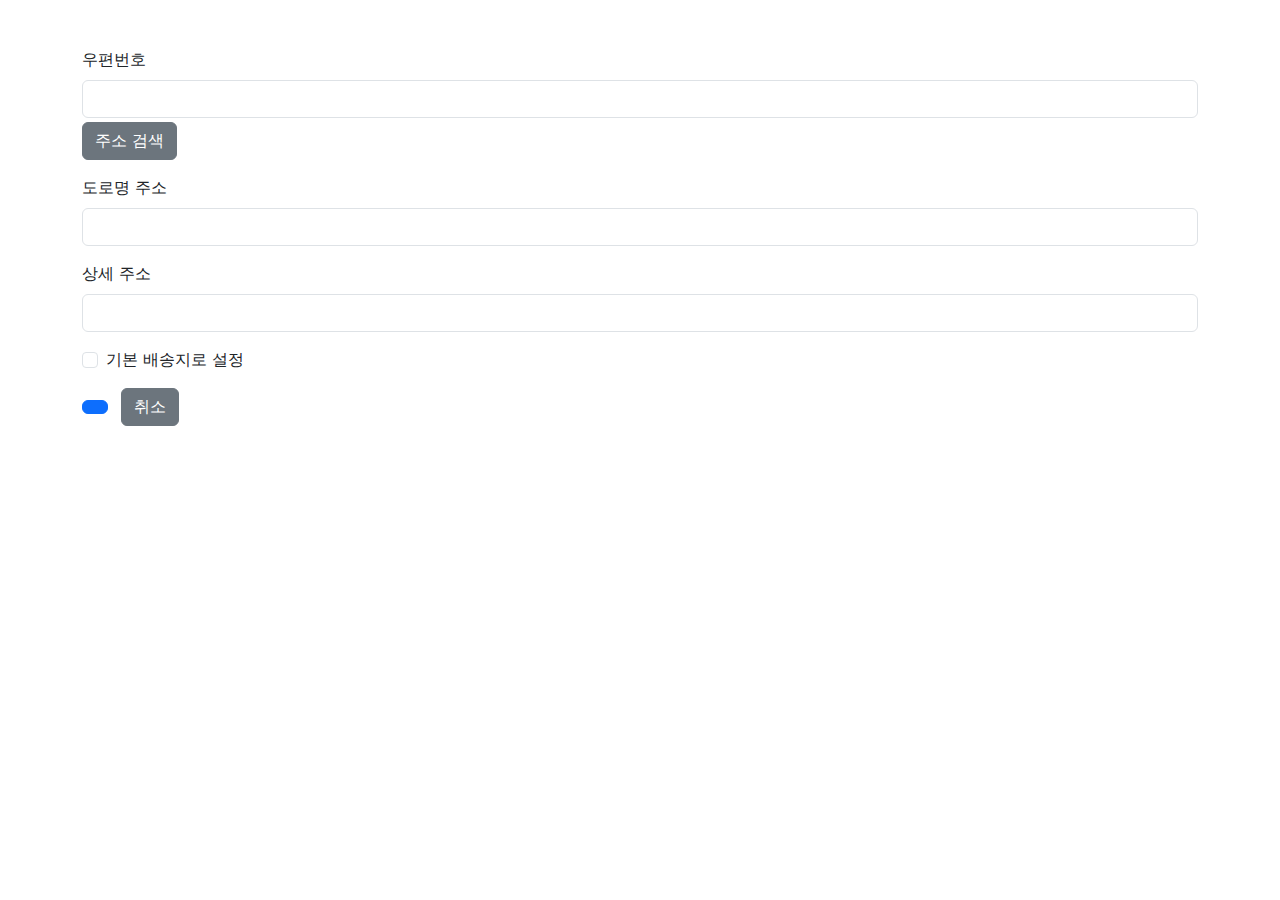
<file: src/main/resources/templates/address-form.html>
<!DOCTYPE html>
<html lang="ko"
      xmlns:th="http://www.thymeleaf.org">
<head>
  <meta charset="UTF-8" />
  <title>배송지 추가/수정</title>
  <link th:href="@{/css/style.css}" rel="stylesheet" />
  <link href="https://cdn.jsdelivr.net/npm/bootstrap@5.3.3/dist/css/bootstrap.min.css" rel="stylesheet" />
</head>
<body>
<div class="container mt-5">
  <h2 th:text="${address.id} != null ? '배송지 수정' : '배송지 추가'"></h2>
  <form th:action="@{${address.id} != null ? '/address-edit' : '/address-add'}" method="post" id="addressForm">

    <input type="hidden" name="id" th:value="${address.id}" />

    <div class="mb-3">
      <label for="zipcode" class="form-label">우편번호</label>
      <input type="text" id="zipcode" name="zipcode" class="form-control" th:value="${address.zipcode}" required />
      <button type="button" onclick="execDaumPostcode()" class="btn btn-secondary mt-1">주소 검색</button>
    </div>

    <div class="mb-3">
      <label for="addressId" class="form-label">도로명 주소</label>
      <input type="text" id="addressId" name="addressId" class="form-control" th:value="${address.addressId}" required />
    </div>

    <div class="mb-3">
      <label for="addressLine" class="form-label">상세 주소</label>
      <input type="text" id="addressLine" name="addressLine" class="form-control" th:value="${address.addressLine}" required />
    </div>

    <div class="form-check mb-3">
      <input type="hidden" name="isDefault" value="false" />
      <input type="checkbox" id="isDefault" name="isDefault" class="form-check-input" value="true" th:checked="${address.isDefault}" />
      <label for="isDefault" class="form-check-label">기본 배송지로 설정</label>
    </div>

    <button type="submit" class="btn btn-primary" th:text="${address.id} != null ? '수정하기' : '추가하기'"></button>
    <a th:href="@{/userInfo-update}" class="btn btn-secondary ms-2">취소</a>
  </form>
</div>


<script th:src="@{/js/script.js}"></script>
</body>
</html>
</file>
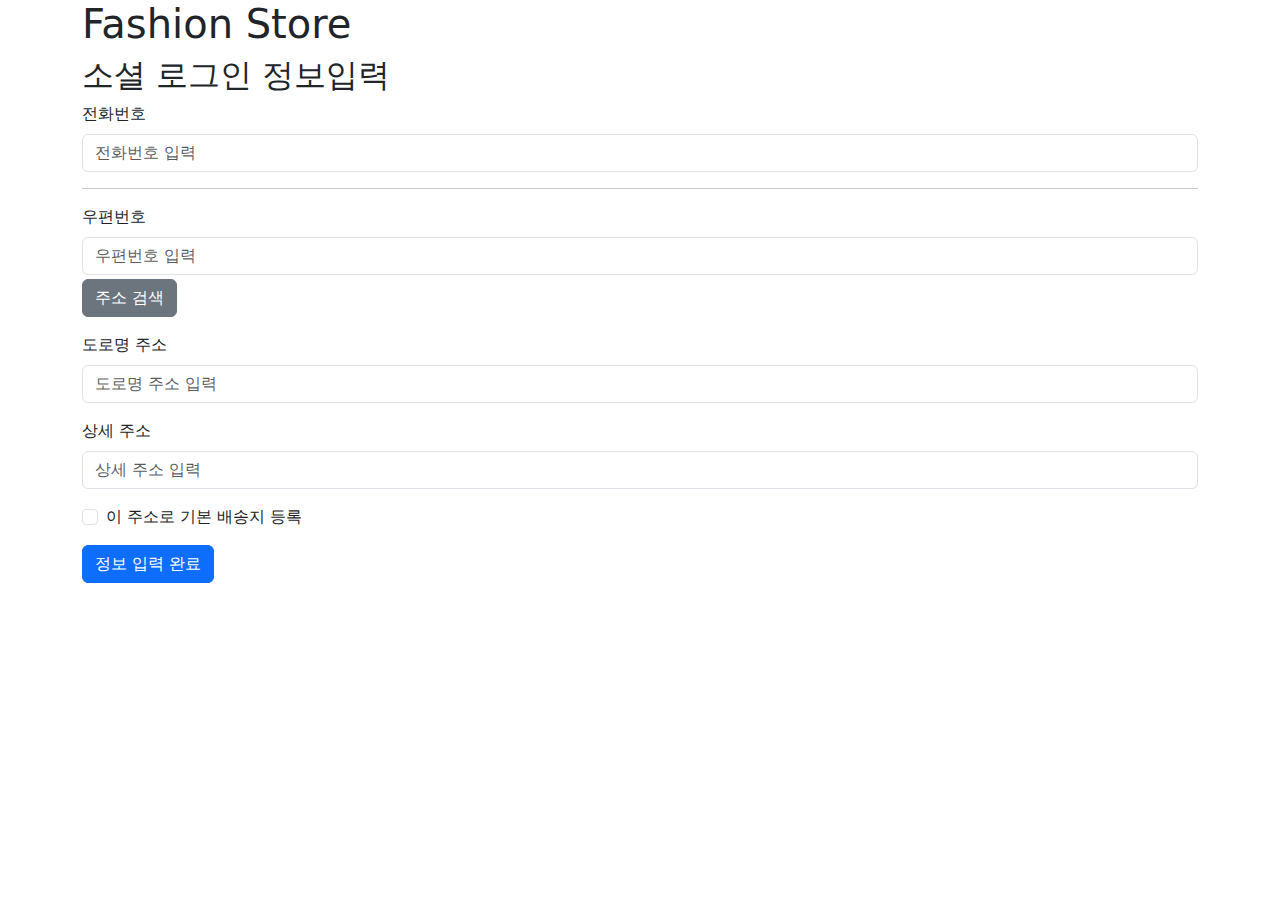
<file: src/main/resources/templates/complete-profile.html>
<!DOCTYPE html>
<html lang="ko"
      xmlns:sec="http://www.thymeleaf.org/thymeleaf-extras-springsecurity6"
      xmlns:layout="http://www.ultraq.net.nz/thymeleaf/layout"
      xmlns:th="http://www.thymeleaf.org">
<head>
    <meta charset="UTF-8">
    <meta name="viewport" content="width=device-width, initial-scale=1.0">
    <title>Fashion Store - 소셜 로그인 정보입력</title>
    <link th:href="@{/css/style.css}" rel="stylesheet">
    <link href="https://cdn.jsdelivr.net/npm/bootstrap@5.3.3/dist/css/bootstrap.min.css" rel="stylesheet"
          integrity="sha384-QWTKZyjpPEjISv5WaRU9OFeRpok6YctnYmDr5pNlyT2bRjXh0JMhjY6hW+ALEwIH"
          crossorigin="anonymous">
</head>
<body>
<header class="header">
    <div class="container">
        <div class="logo">
            <h1><a th:href="@{/home}">Fashion Store</a></h1>
        </div>
    </div>
</header>


<main class="main">
    <div class="container">
        <div class="auth-container">
            <div class="auth-form">
                <h2>소셜 로그인 정보입력</h2>
                <form id="signupForm" th:action="@{/complete-profile}" method="post">

                    <div class="mb-3">
                        <label for="phone" class="form-label">전화번호</label>
                        <input type="tel" class="form-control" id="phone" name="phone" placeholder="전화번호 입력" required />
                    </div>

                    <hr />

                    <div class="mb-3">
                        <label for="zipcode" class="form-label">우편번호</label>
                        <input type="text" class="form-control" id="zipcode" name="zipcode" placeholder="우편번호 입력" required />
                        <button type="button" onclick="execDaumPostcode()" class="btn btn-secondary mt-1">주소 검색</button>
                    </div>

                    <div class="mb-3">
                        <label for="addressId" class="form-label">도로명 주소</label>
                        <input type="text" class="form-control" id="addressId" name="addressId" placeholder="도로명 주소 입력" required />
                    </div>

                    <div class="mb-3">
                        <label for="addressLine" class="form-label">상세 주소</label>
                        <input type="text" class="form-control" id="addressLine" name="addressLine" placeholder="상세 주소 입력" required />
                    </div>

                    <div class="form-check mb-3">
                        <input type="hidden" name="isDefault" value="false" />
                        <input class="form-check-input" type="checkbox" id="isDefault" name="isDefault" value="true" th:checked="${address.isDefault}" />
                        <label class="form-check-label" for="isDefault">이 주소로 기본 배송지 등록</label>
                    </div>

                    <button type="submit" class="btn btn-primary">정보 입력 완료</button>
                </form>
            </div>
        </div>
    </div>
</main>

<script th:src="@{/js/script.js}"></script>
</body>
</html>
</file>
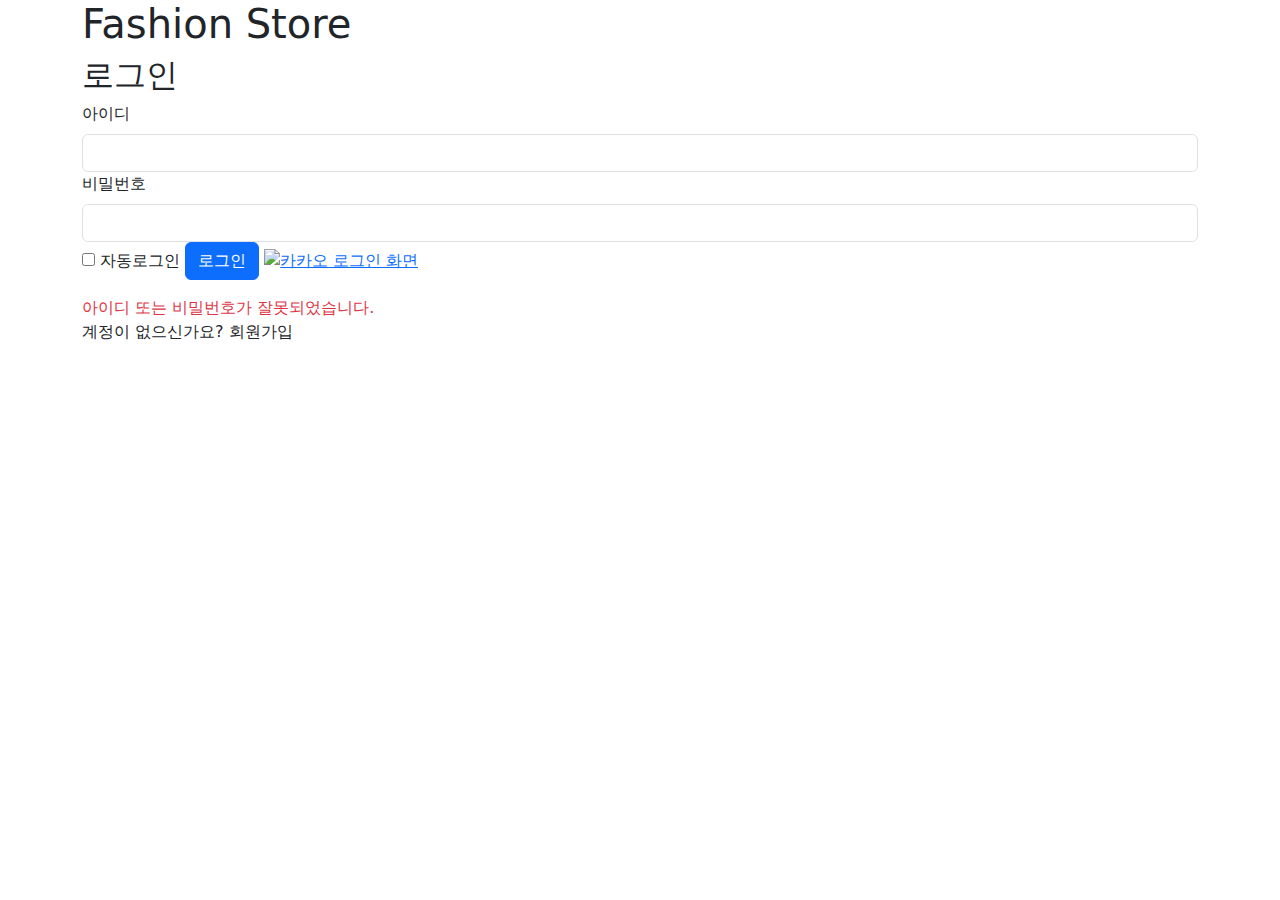
<file: src/main/resources/templates/login.html>
<!DOCTYPE html>
<html lang="ko"
      xmlns:sec="http://www.thymeleaf.org/thymeleaf-extras-springsecurity6"
      xmlns:layout="http://www.ultraq.net.nz/thymeleaf/layout"
      xmlns:th="http://www.thymeleaf.org">
<head>
    <meta charset="UTF-8">
    <meta name="viewport" content="width=device-width, initial-scale=1.0">
    <title>Fashion Store - 로그인</title>
    <link th:href="@{/css/style.css}" rel="stylesheet">
    <link href="https://cdn.jsdelivr.net/npm/bootstrap@5.3.3/dist/css/bootstrap.min.css" rel="stylesheet"
          integrity="sha384-QWTKZyjpPEjISv5WaRU9OFeRpok6YctnYmDr5pNlyT2bRjXh0JMhjY6hW+ALEwIH"
          crossorigin="anonymous">
</head>
<body>
<header class="header">
    <div class="container">
        <div class="logo">
            <h1><a th:href="@{/home}">Fashion Store</a></h1>
        </div>
    </div>
</header>

<main class="main">
    <div class="container">
        <div class="auth-container">
            <div class="auth-form">
                <h2>로그인</h2>
                <form id="loginForm" method="post" th:action="@{/login}">
                    <div class="form-group">
                        <label for="memberId" class="form-label">아이디</label>
                        <input type="text" class="form-control" id="memberId" name="username" required>
                    </div>
                    <div class="form-group">
                        <label for="password" class="form-label">비밀번호</label>
                        <input type="password" class="form-control" id="password" name="password" required>
                    </div>
                    <input type="checkbox" name="remember-Me"> 자동로그인
                    <button type="submit" class="btn btn-primary submitBtn">로그인</button>
                    <a href="/oauth2/authorization/kakao">
                        <img th:src="@{/images/login/kakao_login_medium_narrow.png}" alt="카카오 로그인 화면">
                    </a>
                </form>
                <div th:if="${param.error}" class="text-danger mt-3">
                    아이디 또는 비밀번호가 잘못되었습니다.
                </div>
                <div class="auth-links">
                    <p>계정이 없으신가요? <a th:href="@{/signup}">회원가입</a></p>
                </div>
            </div>
        </div>
    </div>
</main>

<script th:src="@{/js/script.js}"></script>
</body>
</html>
</file>
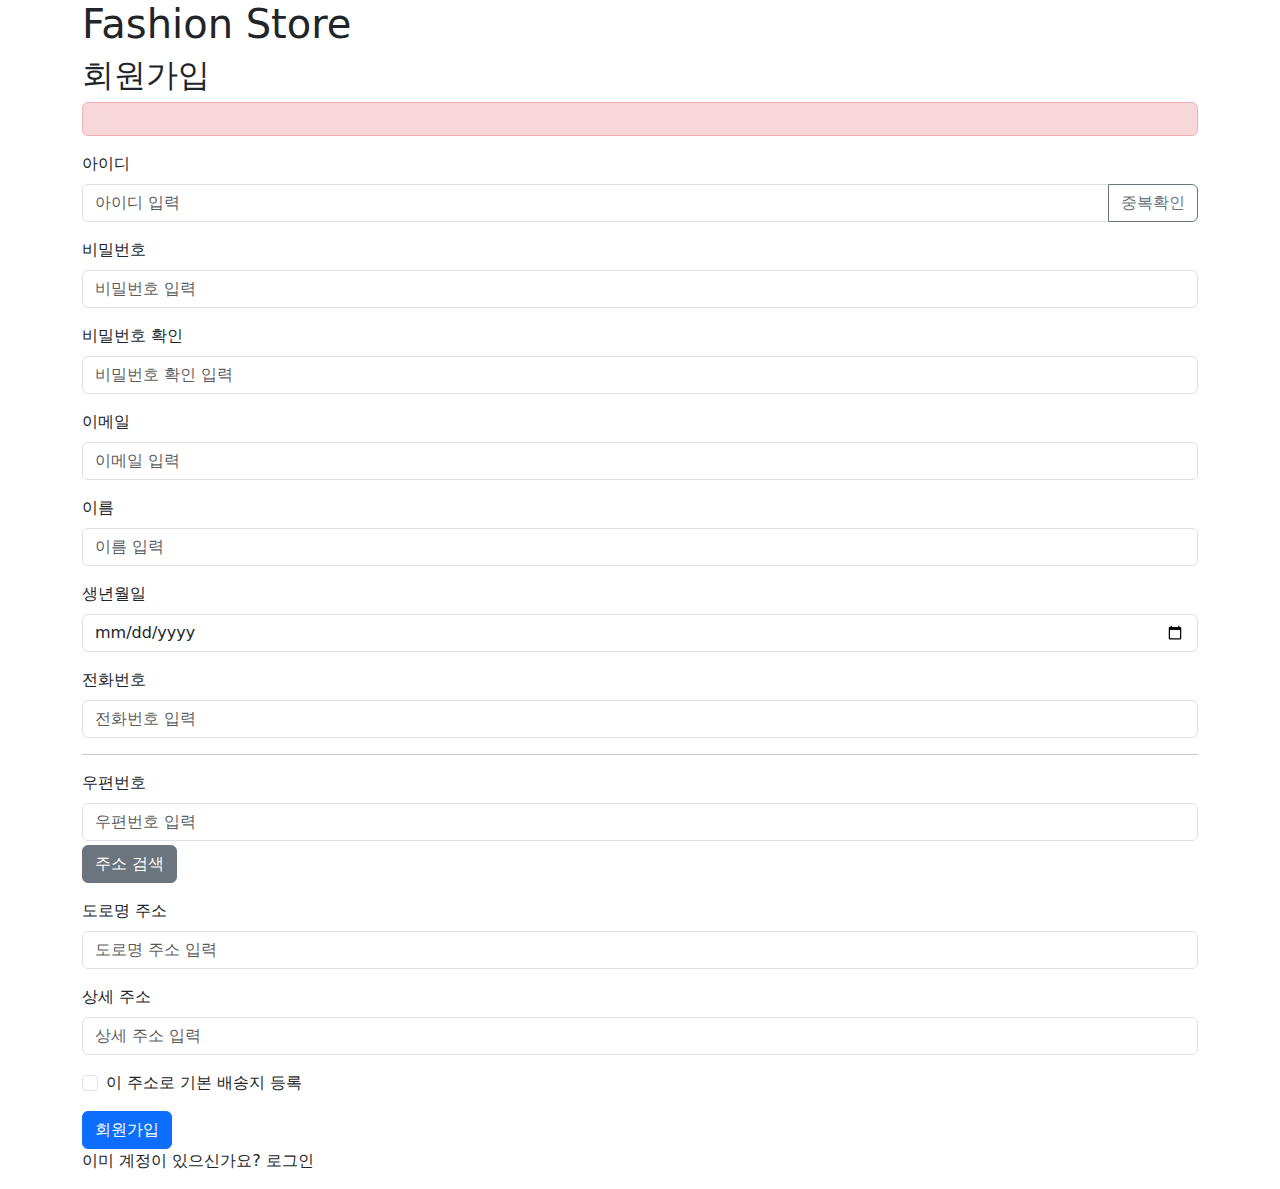
<file: src/main/resources/templates/signup.html>
<!DOCTYPE html>
<html lang="ko"
      xmlns:sec="http://www.thymeleaf.org/thymeleaf-extras-springsecurity6"
      xmlns:layout="http://www.ultraq.net.nz/thymeleaf/layout"
      xmlns:th="http://www.thymeleaf.org">
<head>
    <meta charset="UTF-8">
    <meta name="viewport" content="width=device-width, initial-scale=1.0">
    <title>Fashion Store - 회원가입</title>
    <link th:href="@{/css/style.css}" rel="stylesheet">
    <link href="https://cdn.jsdelivr.net/npm/bootstrap@5.3.3/dist/css/bootstrap.min.css" rel="stylesheet"
          integrity="sha384-QWTKZyjpPEjISv5WaRU9OFeRpok6YctnYmDr5pNlyT2bRjXh0JMhjY6hW+ALEwIH"
          crossorigin="anonymous">
</head>
<body>
<header class="header">
    <div class="container">
        <div class="logo">
            <h1><a th:href="@{/home}">Fashion Store</a></h1>
        </div>
    </div>
</header>

<main class="main">
    <div class="container">
        <div class="auth-container">
            <div class="auth-form">
                <h2>회원가입</h2>
                <form id="signupForm" th:action="@{/signup}" method="post">
                    <div th:if="${errorMessage}" class="alert alert-danger" role="alert" th:text="${errorMessage}"></div>

                    <div class="mb-3">
                        <label for="memberId" class="form-label">아이디</label>
                        <div class="input-group">
                            <input type="text" class="form-control" id="memberId" name="memberId" placeholder="아이디 입력" required />
                            <button type="button" class="btn btn-outline-secondary" onclick="checkDuplicateId()">중복확인</button>
                        </div>
                        <div id="idCheckResult" class="form-text mt-1"></div>
                    </div>

                    <div class="mb-3">
                        <label for="password" class="form-label">비밀번호</label>
                        <input type="password" class="form-control" id="password" name="password" placeholder="비밀번호 입력" required />
                    </div>
                    <div class="mb-3">
                        <label for="confirmPassword" class="form-label">비밀번호 확인</label>
                        <input type="password" class="form-control" id="confirmPassword" name="confirmPassword" placeholder="비밀번호 확인 입력" required />
                        <div id="passwordHelp" class="form-text text-danger" style="display:none;">비밀번호가 일치하지 않습니다.</div>
                    </div>

                    <div class="mb-3">
                        <label for="email" class="form-label">이메일</label>
                        <input type="email" class="form-control" id="email" name="email" placeholder="이메일 입력" required />
                    </div>

                    <div class="mb-3">
                        <label for="userName" class="form-label">이름</label>
                        <input type="text" class="form-control" id="userName" name="userName" placeholder="이름 입력" required />
                    </div>

                    <div class="mb-3">
                        <label for="birthDate" class="form-label">생년월일</label>
                        <input type="date" class="form-control" id="birthDate" name="birthDate" required />
                    </div>

                    <div class="mb-3">
                        <label for="phone" class="form-label">전화번호</label>
                        <input type="tel" class="form-control" id="phone" name="phone" placeholder="전화번호 입력" required />
                    </div>

                    <hr />

                    <div class="mb-3">
                        <label for="zipcode" class="form-label">우편번호</label>
                        <input type="text" class="form-control" id="zipcode" name="zipcode" placeholder="우편번호 입력" required />
                        <button type="button" onclick="execDaumPostcode()" class="btn btn-secondary mt-1">주소 검색</button>
                    </div>

                    <div class="mb-3">
                        <label for="addressId" class="form-label">도로명 주소</label>
                        <input type="text" class="form-control" id="addressId" name="addressId" placeholder="도로명 주소 입력" required />
                    </div>

                    <div class="mb-3">
                        <label for="addressLine" class="form-label">상세 주소</label>
                        <input type="text" class="form-control" id="addressLine" name="addressLine" placeholder="상세 주소 입력" required />
                    </div>

                    <div class="form-check mb-3">
                        <input class="form-check-input" type="checkbox" id="registerAddress" name="registerAddress" />
                        <label class="form-check-label" for="registerAddress">이 주소로 기본 배송지 등록</label>
                    </div>

                    <button type="submit" class="btn btn-primary">회원가입</button>
                </form>

                <div class="auth-links">
                    <p>이미 계정이 있으신가요? <a th:href="@{/login}">로그인</a></p>
                </div>
            </div>
        </div>
    </div>
</main>

<script th:src="@{/js/script.js}"></script>
</body>
</html>
</file>
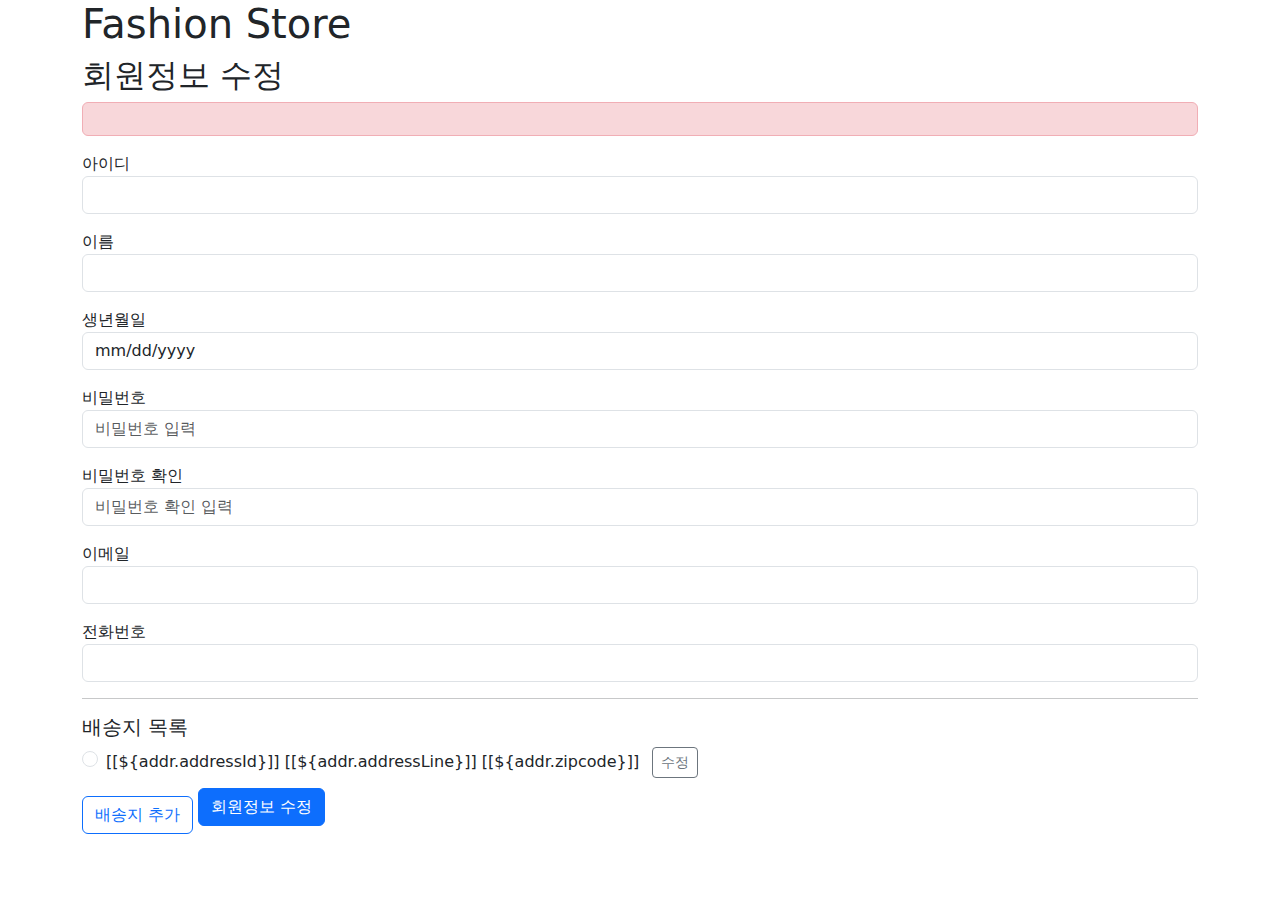
<file: src/main/resources/templates/userInfo-update.html>
<!DOCTYPE html>
<html lang="ko"
      xmlns:sec="http://www.thymeleaf.org/thymeleaf-extras-springsecurity6"
      xmlns:layout="http://www.ultraq.net.nz/thymeleaf/layout"
      xmlns:th="http://www.thymeleaf.org">
<head>
  <meta charset="UTF-8">
  <meta name="viewport" content="width=device-width, initial-scale=1.0">
  <title>Fashion Store - 회원정보 수정</title>
  <link th:href="@{/css/style.css}" rel="stylesheet">
  <link href="https://cdn.jsdelivr.net/npm/bootstrap@5.3.3/dist/css/bootstrap.min.css" rel="stylesheet"
        integrity="sha384-QWTKZyjpPEjISv5WaRU9OFeRpok6YctnYmDr5pNlyT2bRjXh0JMhjY6hW+ALEwIH"
        crossorigin="anonymous">
</head>
<body>
<header class="header">
  <div class="container">
    <div class="logo">
      <h1><a th:href="@{/home}">Fashion Store</a></h1>
    </div>
  </div>
</header>


<main class="main">
  <div class="container">
    <div class="auth-container">
      <div class="auth-form">
        <h2>회원정보 수정</h2>
        <form id="updateForm" th:action="@{/userInfo-update}" method="post">
          <div th:if="${errorMessage}" class="alert alert-danger" role="alert" th:text="${errorMessage}"></div>

          <div class="mb-3">
            <label for="memberId">아이디</label>
            <input type="text" class="form-control" id="memberId" name="memberId" th:value="${user.memberId}" readonly />
          </div>

          <div class="mb-3">
            <label for="userName">이름</label>
            <input type="text" class="form-control" id="userName" name="userName" th:value="${user.userName}" readonly />
          </div>

          <div class="mb-3">
            <label for="birthDate">생년월일</label>
            <input type="date" class="form-control" id="birthDate" name="birthDate" th:value="${user.birthDate}" readonly />
          </div>

          <div class="mb-3">
            <label for="password">비밀번호</label>
            <input type="password" class="form-control" id="password" name="password" placeholder="비밀번호 입력" />
          </div>
          <div class="mb-3">
            <label for="confirmPassword">비밀번호 확인</label>
            <input type="password" class="form-control" id="confirmPassword" name="confirmPassword" placeholder="비밀번호 확인 입력" />
            <div id="passwordHelp" class="form-text text-danger" style="display:none;">비밀번호가 일치하지 않습니다.</div>
          </div>

          <div class="mb-3">
            <label for="email">이메일</label>
            <input type="email" class="form-control" id="email" name="email" th:value="${user.email}" />
          </div>

          <div class="mb-3">
            <label for="phone">전화번호</label>
            <input type="tel" class="form-control" id="phone" name="phone" th:value="${user.phone}" />
          </div>

          <hr />

          <h5>배송지 목록</h5>
          <div th:each="addr : ${user.addresses}">
            <div class="form-check">
              <input class="form-check-input" type="radio" name="defaultAddressId" th:value="${addr.id}" th:checked="${addr.isDefault == true}" />
              <label class="form-check-label">
                [[${addr.addressId}]] [[${addr.addressLine}]] [[${addr.zipcode}]]
              </label>
              <a th:href="@{/address-edit(id=${addr.id})}" class="btn btn-sm btn-outline-secondary ms-2">수정</a>
            </div>
          </div>
          <a th:href="@{/address-add}" class="btn btn-outline-primary mt-3">배송지 추가</a>

          <button type="submit" class="btn btn-primary">회원정보 수정</button>
        </form>
      </div>
    </div>
  </div>
</main>

<script th:src="@{/js/script.js}"></script>
</body>
</html>
</file>
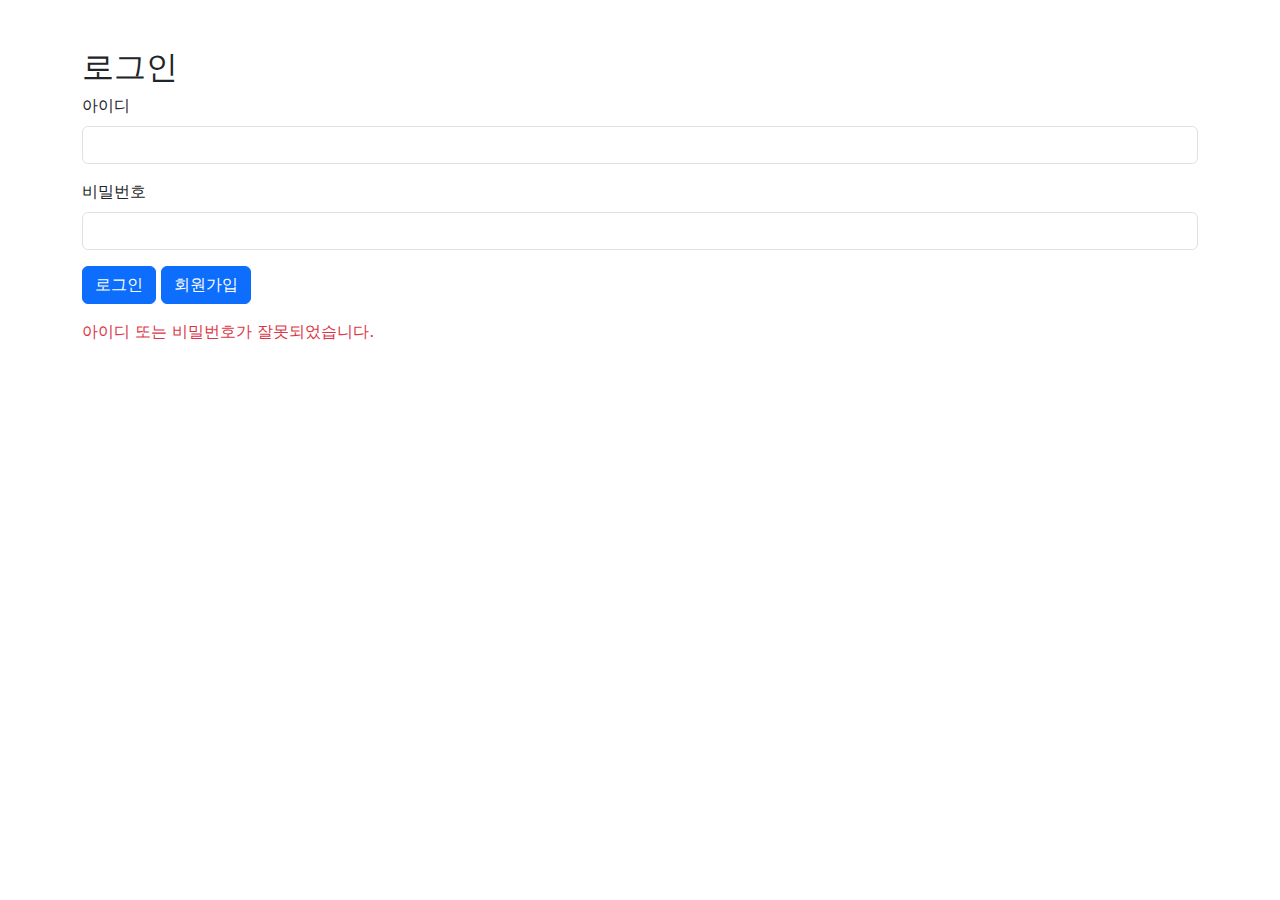
<file: src/main/resources/templates/board/login.html>
<!DOCTYPE html>
<html lang="ko" xmlns:th="http://www.thymeleaf.org">
<head>
  <meta charset="UTF-8">
  <title>로그인</title>
  <link href="https://cdn.jsdelivr.net/npm/bootstrap@5.3.3/dist/css/bootstrap.min.css" rel="stylesheet">
</head>
<body>
<div class="container mt-5">
  <h2>로그인</h2>
  <form method="post" action="/login">
    <div class="mb-3">
      <label for="memberId" class="form-label">아이디</label>
      <input type="text" class="form-control" id="memberId" name="username" required>
    </div>
    <div class="mb-3">
      <label for="password" class="form-label">비밀번호</label>
      <input type="password" class="form-control" id="password" name="password" required>
    </div>
    <button type="submit" class="btn btn-primary submitBtn">로그인</button>
    <button type="button" class="btn btn-primary signupBtn" onclick="location.href='/register'">회원가입</button>
  </form>
  <div th:if="${param.error}" class="text-danger mt-3">
    아이디 또는 비밀번호가 잘못되었습니다.
  </div>
</div>
</body>
</html>
</file>
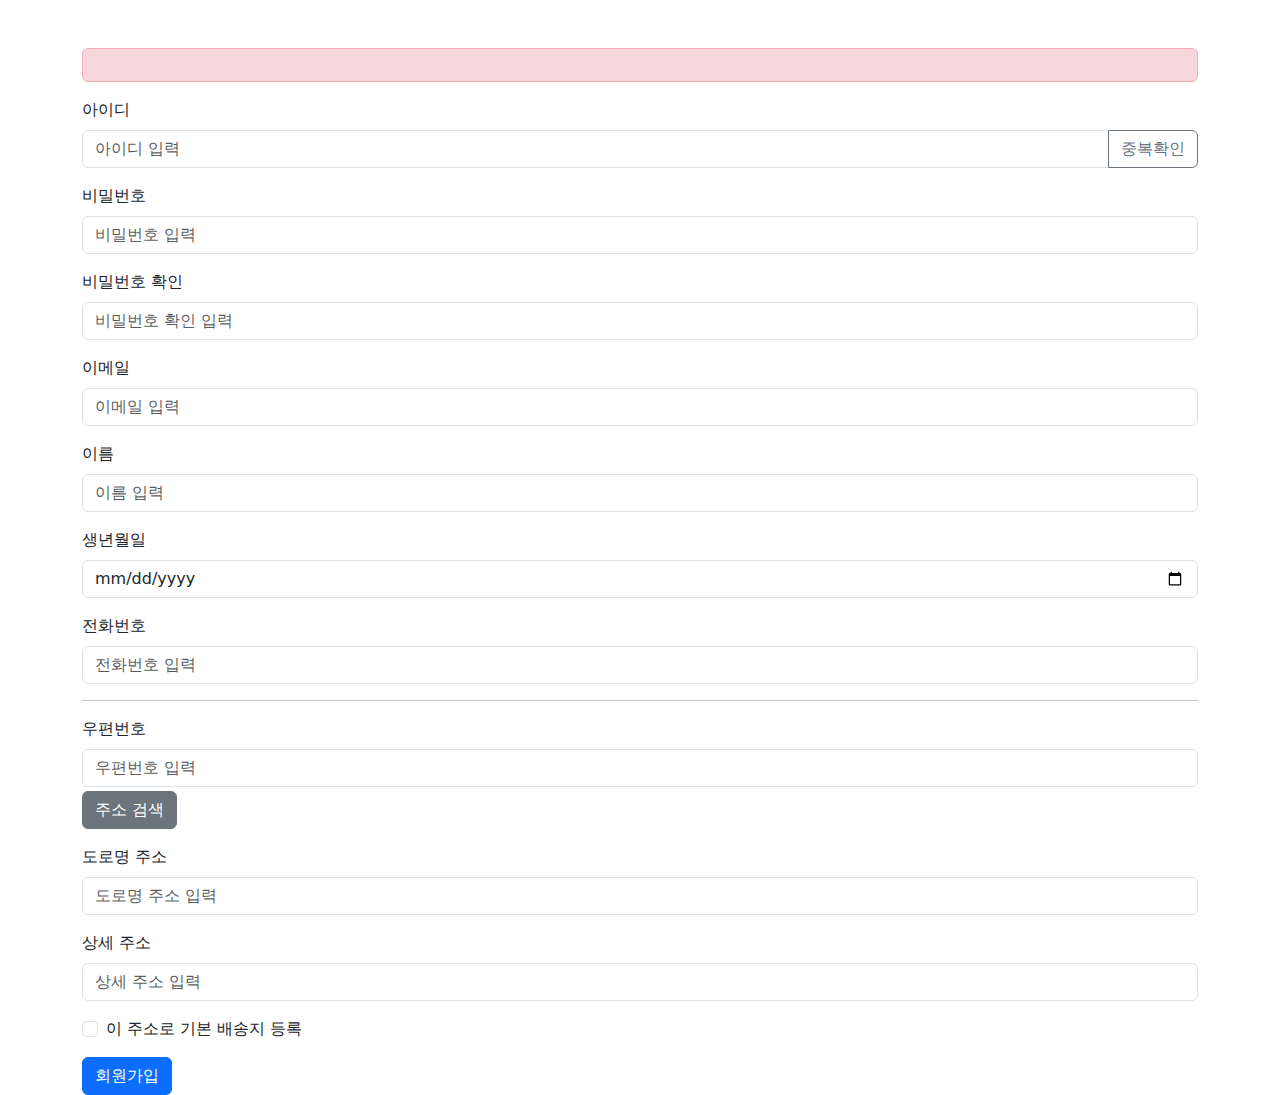
<file: src/main/resources/templates/board/register.html>
<!DOCTYPE html>
<html lang="ko">
<head>
    <meta charset="UTF-8" />
    <title>회원가입</title>
    <link href="https://cdn.jsdelivr.net/npm/bootstrap@5.3.0/dist/css/bootstrap.min.css" rel="stylesheet" />
</head>
<body>
<div class="container mt-5">
    <form th:action="@{/register}" method="post">

        <div th:if="${errorMessage}" class="alert alert-danger" role="alert" th:text="${errorMessage}"></div>

        <div class="mb-3">
            <label for="memberId" class="form-label">아이디</label>
            <div class="input-group">
                <input type="text" class="form-control" id="memberId" name="memberId" placeholder="아이디 입력" required />
                <button type="button" class="btn btn-outline-secondary" onclick="checkDuplicateId()">중복확인</button>
            </div>
            <div id="idCheckResult" class="form-text mt-1"></div>
        </div>

        <div class="mb-3">
            <label for="password" class="form-label">비밀번호</label>
            <input type="password" class="form-control" id="password" name="password" placeholder="비밀번호 입력" required />
        </div>
        <div class="mb-3">
            <label for="confirmPassword" class="form-label">비밀번호 확인</label>
            <input type="password" class="form-control" id="confirmPassword" name="confirmPassword" placeholder="비밀번호 확인 입력" required />
            <div id="passwordHelp" class="form-text text-danger" style="display:none;">비밀번호가 일치하지 않습니다.</div>
        </div>

        <div class="mb-3">
            <label for="email" class="form-label">이메일</label>
            <input type="email" class="form-control" id="email" name="email" placeholder="이메일 입력" required />
        </div>

        <div class="mb-3">
            <label for="userName" class="form-label">이름</label>
            <input type="text" class="form-control" id="userName" name="userName" placeholder="이름 입력" required />
        </div>

        <div class="mb-3">
            <label for="birthDate" class="form-label">생년월일</label>
            <input type="date" class="form-control" id="birthDate" name="birthDate" required />
        </div>

        <div class="mb-3">
            <label for="phone" class="form-label">전화번호</label>
            <input type="tel" class="form-control" id="phone" name="phone" placeholder="전화번호 입력" required />
        </div>

        <hr />

        <div class="mb-3">
            <label for="zipcode" class="form-label">우편번호</label>
            <input type="text" class="form-control" id="zipcode" name="zipcode" placeholder="우편번호 입력" required />
            <button type="button" onclick="execDaumPostcode()" class="btn btn-secondary mt-1">주소 검색</button>
        </div>

        <div class="mb-3">
            <label for="addressId" class="form-label">도로명 주소</label>
            <input type="text" class="form-control" id="addressId" name="addressId" placeholder="도로명 주소 입력" required />
        </div>

        <div class="mb-3">
            <label for="addressLine" class="form-label">상세 주소</label>
            <input type="text" class="form-control" id="addressLine" name="addressLine" placeholder="상세 주소 입력" required />
        </div>

        <div class="form-check mb-3">
            <input class="form-check-input" type="checkbox" id="registerAddress" name="registerAddress" />
            <label class="form-check-label" for="registerAddress">이 주소로 기본 배송지 등록</label>
        </div>

        <button type="submit" class="btn btn-primary">회원가입</button>
    </form>
</div>
</body>

<script src="https://t1.daumcdn.net/mapjsapi/bundle/postcode/prod/postcode.v2.js"></script>
<script>
    function checkDuplicateId() {
        const memberId = document.getElementById('memberId').value;
        const resultDiv = document.getElementById('idCheckResult');

        if (!memberId) {
            resultDiv.textContent = '아이디를 입력하세요';
            resultDiv.style.color = 'red';
            return;
        }
        fetch(`/api/check-id?memberId=${memberId}`)
            .then(response => response.json())
            .then(data => {
                if (data.duplicate) {
                    resultDiv.textContent = '이미 사용 중인 아이디입니다.';
                    resultDiv.style.color = 'red';
                } else {
                    resultDiv.textContent = '사용 가능한 아이디입니다.';
                    resultDiv.style.color = 'green';
                }
            })
            .catch(error => {
                resultDiv.textContent = '서버 오류';
                resultDiv.style.color = 'red';
            });
    }

    function execDaumPostcode() {
        new daum.Postcode({
            oncomplete: function(data) {
                // 우편번호, 주소 정보를 필드에 채움
                document.getElementById('zipcode').value = data.zonecode;
                document.getElementById('addressId').value = data.roadAddress;
                // 상세 주소는 사용자가 직접 입력
                document.getElementById('addressLine').focus();
            }
        }).open();
    }

    const password = document.getElementById('password');
    const confirmPassword = document.getElementById('confirmPassword');
    const passwordHelp = document.getElementById('passwordHelp');

    confirmPassword.addEventListener('input', function() {
        if(password.value !== confirmPassword.value) {
            passwordHelp.style.display = 'block';
        } else {
            passwordHelp.style.display = 'none';
        }
    });

    // 폼 제출 시 최종 검사
    const form = document.querySelector('form');
    form.addEventListener('submit', function(e) {
        if(password.value !== confirmPassword.value) {
            e.preventDefault();
            alert('비밀번호가 일치하지 않습니다.');
            confirmPassword.focus();
        }
    });
</script>
</html>
</file>
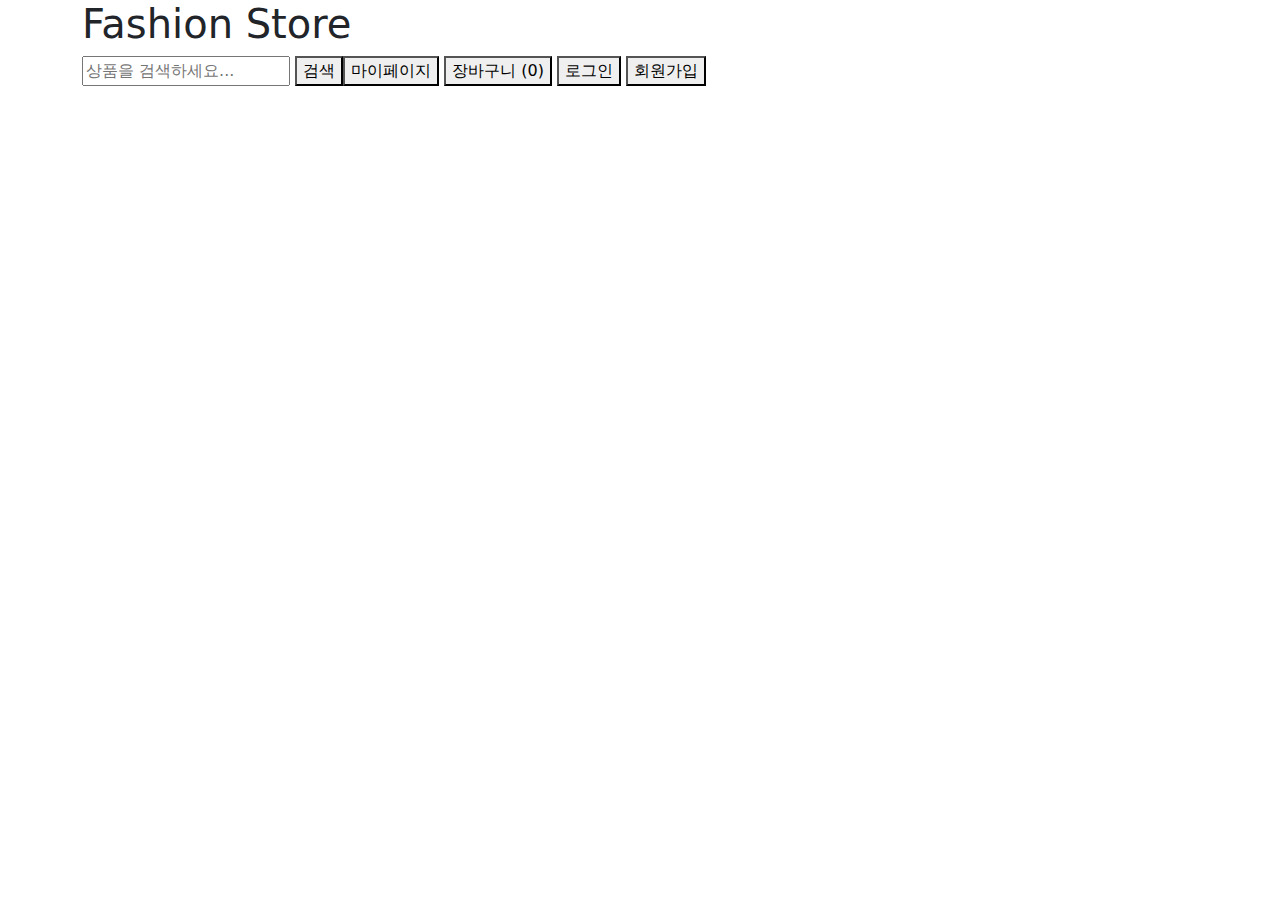
<file: src/main/resources/templates/layout/basic.html>
<!DOCTYPE html>
<html lang="ko"
      xmlns:sec="http://www.thymeleaf.org/thymeleaf-extras-springsecurity6"
      xmlns:layout="http://www.ultraq.net.nz/thymeleaf/layout"
      xmlns:th="http://www.thymeleaf.org">
<head>
    <meta charset="UTF-8">
    <meta name="viewport" content="width=device-width, initial-scale=1.0">
    <title>Fashion Store - 메인</title>
    <link th:href="@{/css/style.css}" rel="stylesheet">
    <link href="https://cdn.jsdelivr.net/npm/bootstrap@5.3.3/dist/css/bootstrap.min.css" rel="stylesheet"
          integrity="sha384-QWTKZyjpPEjISv5WaRU9OFeRpok6YctnYmDr5pNlyT2bRjXh0JMhjY6hW+ALEwIH"
          crossorigin="anonymous">
</head>
<body>
<!-- 네비게이션 프래그먼트 -->
<header class="header" th:fragment="navigation">
    <div class="container">
        <div class="logo">
            <h1><a th:href="@{/}">Fashion Store</a></h1>
        </div>
        <nav class="nav">
            <!-- 검색 컨테이너 (홈페이지에서만) -->
            <div class="search-container" th:if="${showSearch}">
                <input type="text" id="searchInput" placeholder="상품을 검색하세요...">
                <button onclick="searchProducts()">검색</button>
            </div>

            <!-- 네비게이션 버튼들 -->
            <div class="nav-buttons">
                <button onclick="goToMyPage()">마이페이지</button>
                <button onclick="goToCart()">장바구니 (<span id="cartCount">0</span>)</button>
                <button onclick="goToLogin()" id="loginBtn">로그인</button>
                <button onclick="goToSignup()">회원가입</button>
                <button onclick="logout()" id="logoutBtn" style="display: none;">로그아웃</button>
            </div>
        </nav>
    </div>
</header>
</body>
</html>
</file>
